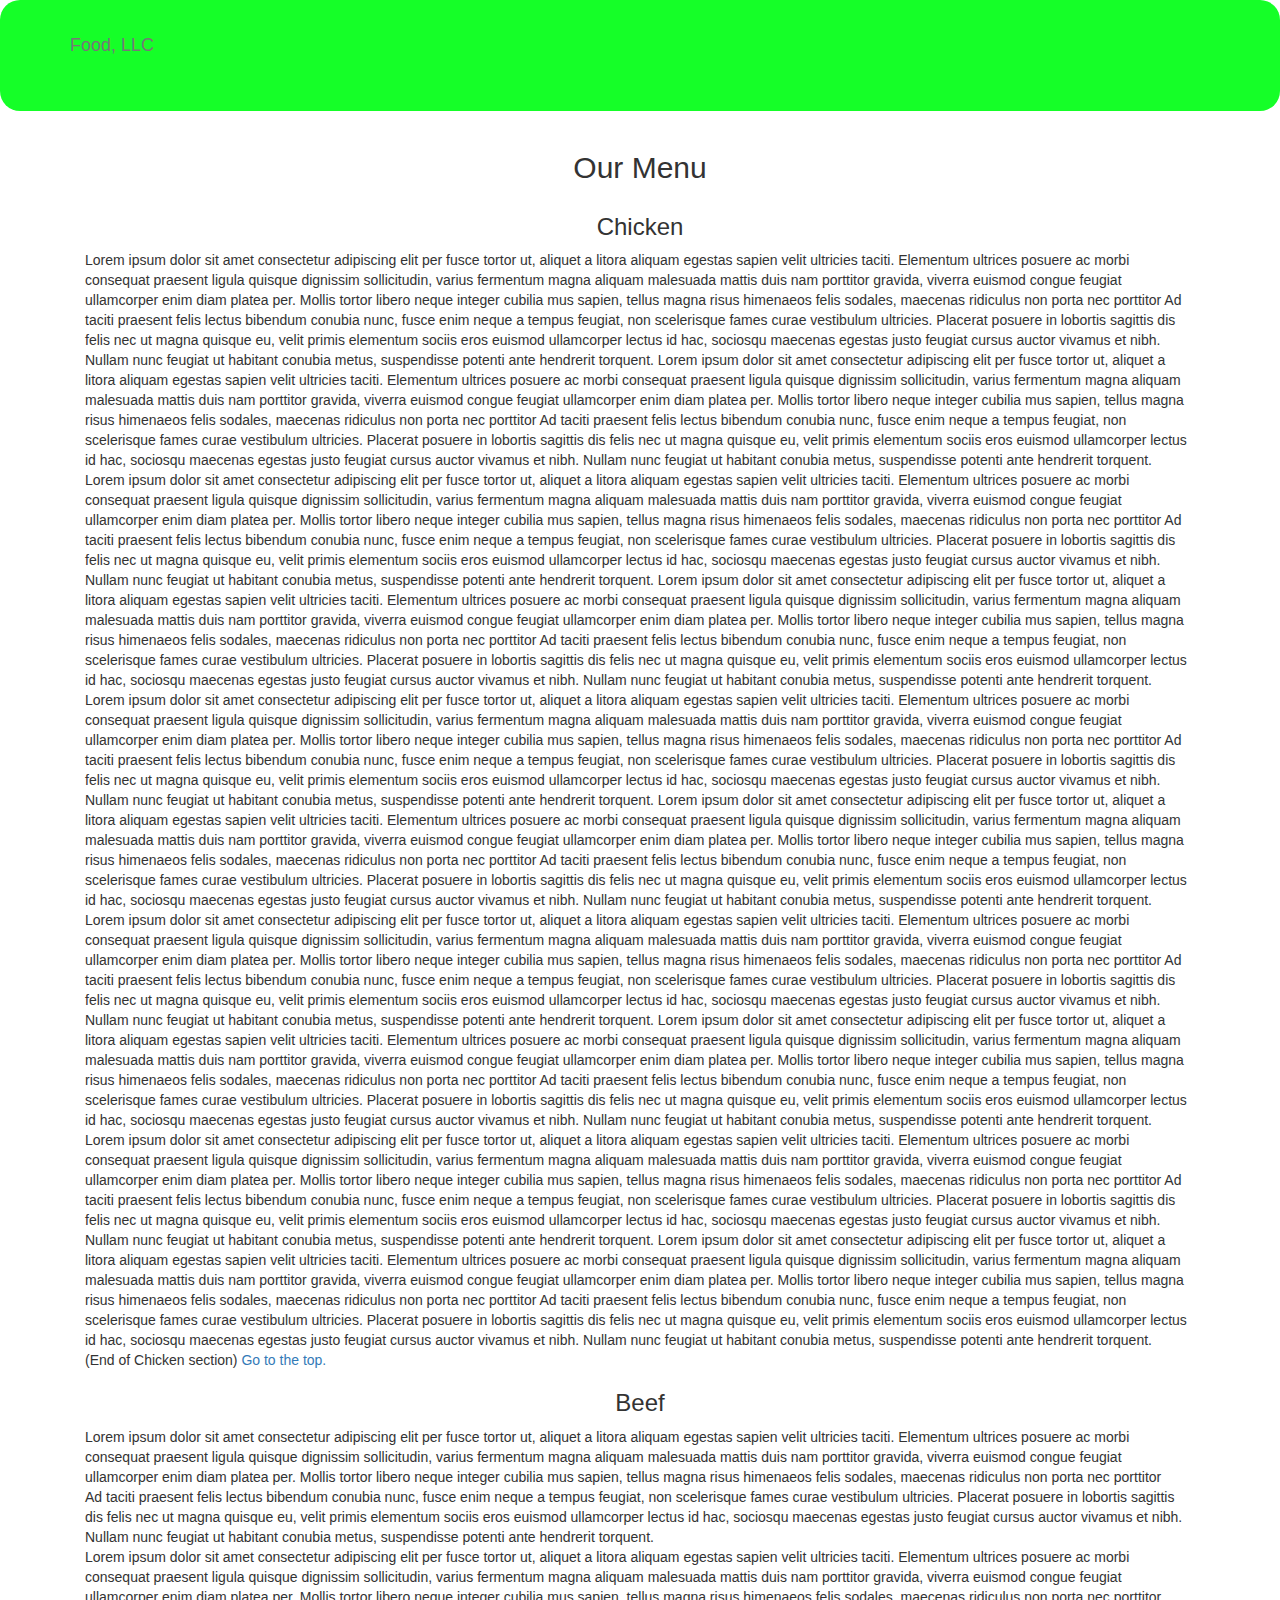
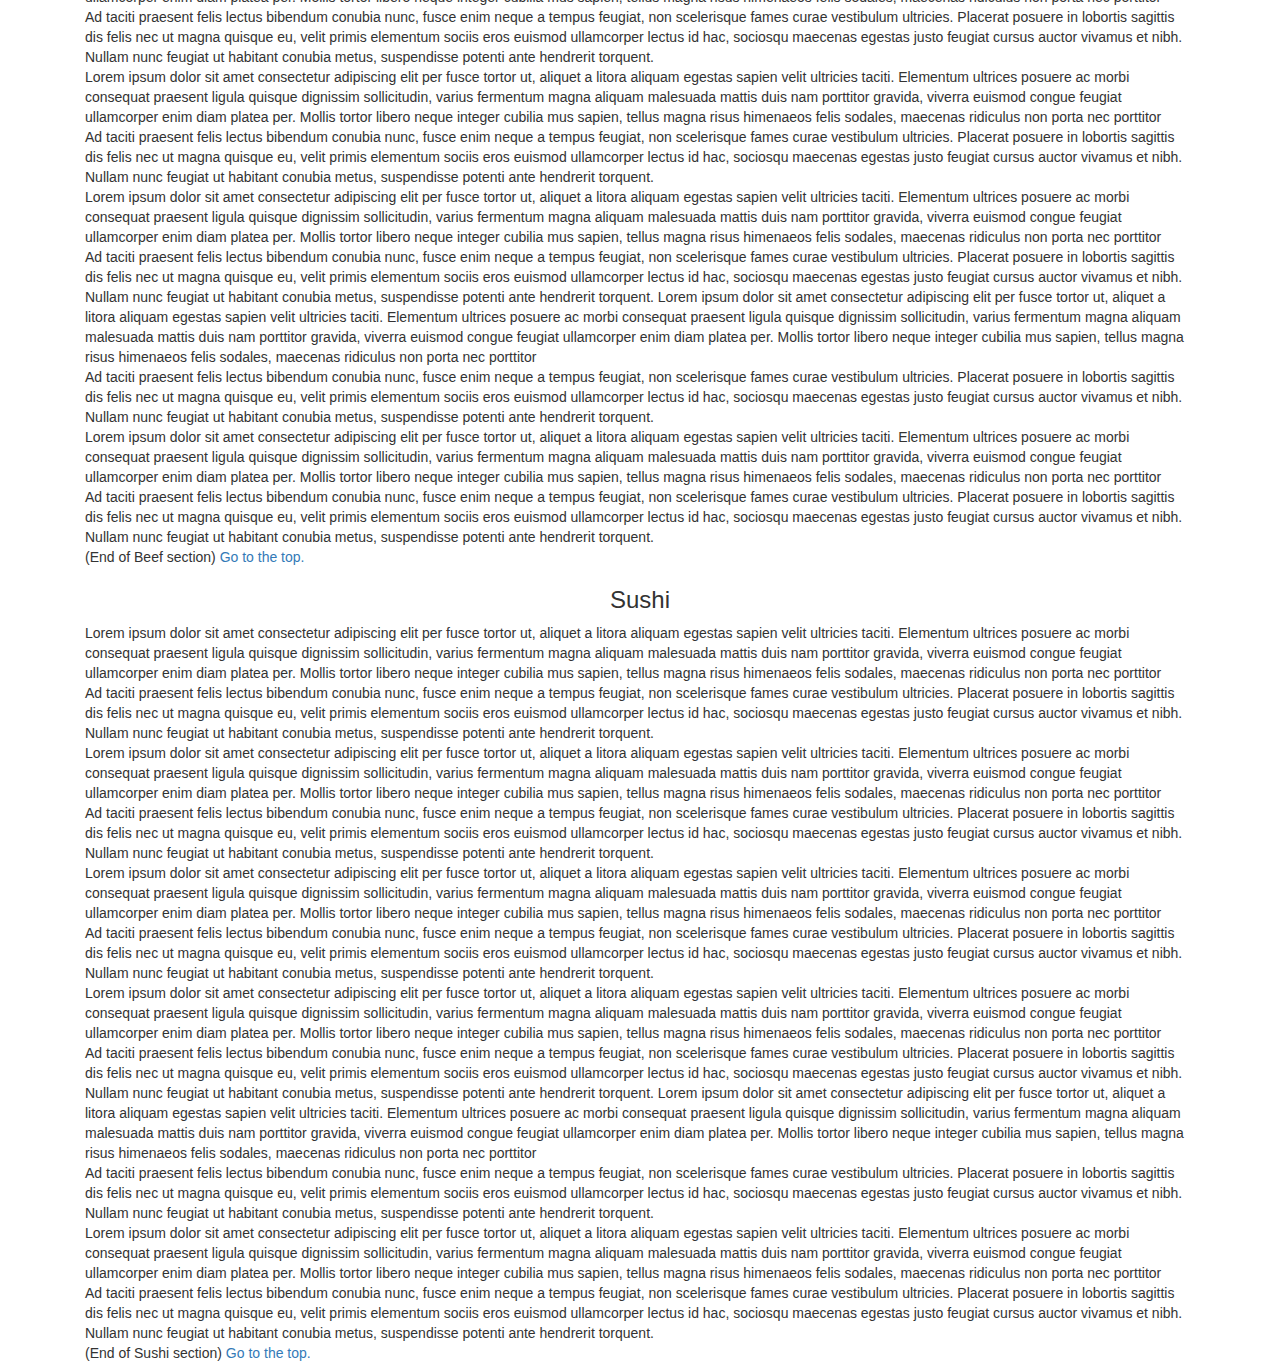
<file: ex.html>
<!DOCTYPE html>
<html lang="en">
<head>
    <meta charset="UTF-8">
    <meta name="viewport" content="width=device-width, initial-scale=1.0">
    <meta http-equiv="X-UA-Compatible" content="ie=edge">
    <title>Assignment Solution for Module 3</title>
    <link rel="stylesheet" href="css/styles.css">
    <link rel="stylesheet" href="https://maxcdn.bootstrapcdn.com/bootstrap/3.4.1/css/bootstrap.min.css">
    <script src="https://ajax.googleapis.com/ajax/libs/jquery/3.4.1/jquery.min.js"></script>
    <script src="https://maxcdn.bootstrapcdn.com/bootstrap/3.4.1/js/bootstrap.min.js"></script>
</head>
<body>
    <header>
        <nav id="header-nav" class="navbar navbar-default">
            <div class="container">                
                <div class="navbar-header">
                    <h1 class="navbar-brand">Food, LLC</h1>
                    <button type="button" class="navbar-toggle collapsed" data-toggle="collapse" data-target="#collapsable-nav" aria-expanded="false">
                        <span class="sr-only">Toggle navigation</span>
                        <span class="icon-bar"></span>
                        <span class="icon-bar"></span>
                        <span class="icon-bar"></span>
                    </button>
                </div>

                <div id="collapsable-nav" class="collapse navbar-collapse">
                    <ul id="nav-list" class="nav navbar-nav navbar-right">
                        <li>
                            <a href="#text1"><span class="visible-xs">Chicken</span></a>
                        </li>
                        <hr class="separator-collapsable-nav">
                        <li>
                            <a href="#text2"><span class="visible-xs">Beef</span></a>
                        </li>
                        <hr class="separator-collapsable-nav">

                        <li>
                            <a href="#text3"><span class="visible-xs">Sushi</span></a>
                        </li>
                    </ul>
                </div>
            </div>
        </nav>
    </header>

    <div id="main-content" class="container">
        <h2 class="text-center">Our Menu</h2>
        <section id="text1" class="col-xs-12 col-sm-12 col-md-12">
            <h3 class="section-title text-center">Chicken</h3>
            Lorem ipsum dolor sit amet consectetur adipiscing elit per fusce tortor ut,
            aliquet a litora aliquam egestas sapien velit ultricies taciti. Elementum
            ultrices posuere ac morbi consequat praesent ligula quisque dignissim
            sollicitudin, varius fermentum magna aliquam malesuada mattis duis nam
            porttitor gravida, viverra euismod congue feugiat ullamcorper enim diam
            platea per. Mollis tortor libero neque integer cubilia mus sapien,
            tellus magna risus himenaeos felis sodales, maecenas ridiculus non 
            porta nec porttitor
            Ad taciti praesent felis lectus bibendum conubia nunc, fusce enim neque a tempus
            feugiat, non scelerisque fames curae vestibulum ultricies. Placerat posuere
            in lobortis sagittis dis felis nec ut magna quisque eu, velit primis elementum
            sociis eros euismod ullamcorper lectus id hac, sociosqu maecenas egestas
            justo feugiat cursus auctor vivamus et nibh. Nullam nunc feugiat ut
            habitant conubia metus, suspendisse potenti ante hendrerit torquent.
            Lorem ipsum dolor sit amet consectetur adipiscing elit per fusce tortor ut,
            aliquet a litora aliquam egestas sapien velit ultricies taciti. Elementum
            ultrices posuere ac morbi consequat praesent ligula quisque dignissim
            sollicitudin, varius fermentum magna aliquam malesuada mattis duis nam
            porttitor gravida, viverra euismod congue feugiat ullamcorper enim diam
            platea per. Mollis tortor libero neque integer cubilia mus sapien,
            tellus magna risus himenaeos felis sodales, maecenas ridiculus non 
            porta nec porttitor
            Ad taciti praesent felis lectus bibendum conubia nunc, fusce enim neque a tempus
            feugiat, non scelerisque fames curae vestibulum ultricies. Placerat posuere
            in lobortis sagittis dis felis nec ut magna quisque eu, velit primis elementum
            sociis eros euismod ullamcorper lectus id hac, sociosqu maecenas egestas
            justo feugiat cursus auctor vivamus et nibh. Nullam nunc feugiat ut
            habitant conubia metus, suspendisse potenti ante hendrerit torquent.
            Lorem ipsum dolor sit amet consectetur adipiscing elit per fusce tortor ut,
            aliquet a litora aliquam egestas sapien velit ultricies taciti. Elementum
            ultrices posuere ac morbi consequat praesent ligula quisque dignissim
            sollicitudin, varius fermentum magna aliquam malesuada mattis duis nam
            porttitor gravida, viverra euismod congue feugiat ullamcorper enim diam
            platea per. Mollis tortor libero neque integer cubilia mus sapien,
            tellus magna risus himenaeos felis sodales, maecenas ridiculus non 
            porta nec porttitor
            Ad taciti praesent felis lectus bibendum conubia nunc, fusce enim neque a tempus
            feugiat, non scelerisque fames curae vestibulum ultricies. Placerat posuere
            in lobortis sagittis dis felis nec ut magna quisque eu, velit primis elementum
            sociis eros euismod ullamcorper lectus id hac, sociosqu maecenas egestas
            justo feugiat cursus auctor vivamus et nibh. Nullam nunc feugiat ut
            habitant conubia metus, suspendisse potenti ante hendrerit torquent.
            Lorem ipsum dolor sit amet consectetur adipiscing elit per fusce tortor ut,
            aliquet a litora aliquam egestas sapien velit ultricies taciti. Elementum
            ultrices posuere ac morbi consequat praesent ligula quisque dignissim
            sollicitudin, varius fermentum magna aliquam malesuada mattis duis nam
            porttitor gravida, viverra euismod congue feugiat ullamcorper enim diam
            platea per. Mollis tortor libero neque integer cubilia mus sapien,
            tellus magna risus himenaeos felis sodales, maecenas ridiculus non 
            porta nec porttitor
            Ad taciti praesent felis lectus bibendum conubia nunc, fusce enim neque a tempus
            feugiat, non scelerisque fames curae vestibulum ultricies. Placerat posuere
            in lobortis sagittis dis felis nec ut magna quisque eu, velit primis elementum
            sociis eros euismod ullamcorper lectus id hac, sociosqu maecenas egestas
            justo feugiat cursus auctor vivamus et nibh. Nullam nunc feugiat ut
            habitant conubia metus, suspendisse potenti ante hendrerit torquent.
            Lorem ipsum dolor sit amet consectetur adipiscing elit per fusce tortor ut,
            aliquet a litora aliquam egestas sapien velit ultricies taciti. Elementum
            ultrices posuere ac morbi consequat praesent ligula quisque dignissim
            sollicitudin, varius fermentum magna aliquam malesuada mattis duis nam
            porttitor gravida, viverra euismod congue feugiat ullamcorper enim diam
            platea per. Mollis tortor libero neque integer cubilia mus sapien,
            tellus magna risus himenaeos felis sodales, maecenas ridiculus non 
            porta nec porttitor
            Ad taciti praesent felis lectus bibendum conubia nunc, fusce enim neque a tempus
            feugiat, non scelerisque fames curae vestibulum ultricies. Placerat posuere
            in lobortis sagittis dis felis nec ut magna quisque eu, velit primis elementum
            sociis eros euismod ullamcorper lectus id hac, sociosqu maecenas egestas
            justo feugiat cursus auctor vivamus et nibh. Nullam nunc feugiat ut
            habitant conubia metus, suspendisse potenti ante hendrerit torquent.
            Lorem ipsum dolor sit amet consectetur adipiscing elit per fusce tortor ut,
            aliquet a litora aliquam egestas sapien velit ultricies taciti. Elementum
            ultrices posuere ac morbi consequat praesent ligula quisque dignissim
            sollicitudin, varius fermentum magna aliquam malesuada mattis duis nam
            porttitor gravida, viverra euismod congue feugiat ullamcorper enim diam
            platea per. Mollis tortor libero neque integer cubilia mus sapien,
            tellus magna risus himenaeos felis sodales, maecenas ridiculus non 
            porta nec porttitor
            Ad taciti praesent felis lectus bibendum conubia nunc, fusce enim neque a tempus
            feugiat, non scelerisque fames curae vestibulum ultricies. Placerat posuere
            in lobortis sagittis dis felis nec ut magna quisque eu, velit primis elementum
            sociis eros euismod ullamcorper lectus id hac, sociosqu maecenas egestas
            justo feugiat cursus auctor vivamus et nibh. Nullam nunc feugiat ut
            habitant conubia metus, suspendisse potenti ante hendrerit torquent.
            Lorem ipsum dolor sit amet consectetur adipiscing elit per fusce tortor ut,
            aliquet a litora aliquam egestas sapien velit ultricies taciti. Elementum
            ultrices posuere ac morbi consequat praesent ligula quisque dignissim
            sollicitudin, varius fermentum magna aliquam malesuada mattis duis nam
            porttitor gravida, viverra euismod congue feugiat ullamcorper enim diam
            platea per. Mollis tortor libero neque integer cubilia mus sapien,
            tellus magna risus himenaeos felis sodales, maecenas ridiculus non 
            porta nec porttitor
            Ad taciti praesent felis lectus bibendum conubia nunc, fusce enim neque a tempus
            feugiat, non scelerisque fames curae vestibulum ultricies. Placerat posuere
            in lobortis sagittis dis felis nec ut magna quisque eu, velit primis elementum
            sociis eros euismod ullamcorper lectus id hac, sociosqu maecenas egestas
            justo feugiat cursus auctor vivamus et nibh. Nullam nunc feugiat ut
            habitant conubia metus, suspendisse potenti ante hendrerit torquent.
            Lorem ipsum dolor sit amet consectetur adipiscing elit per fusce tortor ut,
            aliquet a litora aliquam egestas sapien velit ultricies taciti. Elementum
            ultrices posuere ac morbi consequat praesent ligula quisque dignissim
            sollicitudin, varius fermentum magna aliquam malesuada mattis duis nam
            porttitor gravida, viverra euismod congue feugiat ullamcorper enim diam
            platea per. Mollis tortor libero neque integer cubilia mus sapien,
            tellus magna risus himenaeos felis sodales, maecenas ridiculus non 
            porta nec porttitor
            Ad taciti praesent felis lectus bibendum conubia nunc, fusce enim neque a tempus
            feugiat, non scelerisque fames curae vestibulum ultricies. Placerat posuere
            in lobortis sagittis dis felis nec ut magna quisque eu, velit primis elementum
            sociis eros euismod ullamcorper lectus id hac, sociosqu maecenas egestas
            justo feugiat cursus auctor vivamus et nibh. Nullam nunc feugiat ut
            habitant conubia metus, suspendisse potenti ante hendrerit torquent.
            Lorem ipsum dolor sit amet consectetur adipiscing elit per fusce tortor ut,
            aliquet a litora aliquam egestas sapien velit ultricies taciti. Elementum
            ultrices posuere ac morbi consequat praesent ligula quisque dignissim
            sollicitudin, varius fermentum magna aliquam malesuada mattis duis nam
            porttitor gravida, viverra euismod congue feugiat ullamcorper enim diam
            platea per. Mollis tortor libero neque integer cubilia mus sapien,
            tellus magna risus himenaeos felis sodales, maecenas ridiculus non 
            porta nec porttitor
            Ad taciti praesent felis lectus bibendum conubia nunc, fusce enim neque a tempus
            feugiat, non scelerisque fames curae vestibulum ultricies. Placerat posuere
            in lobortis sagittis dis felis nec ut magna quisque eu, velit primis elementum
            sociis eros euismod ullamcorper lectus id hac, sociosqu maecenas egestas
            justo feugiat cursus auctor vivamus et nibh. Nullam nunc feugiat ut
            habitant conubia metus, suspendisse potenti ante hendrerit torquent.
            Lorem ipsum dolor sit amet consectetur adipiscing elit per fusce tortor ut,
            aliquet a litora aliquam egestas sapien velit ultricies taciti. Elementum
            ultrices posuere ac morbi consequat praesent ligula quisque dignissim
            sollicitudin, varius fermentum magna aliquam malesuada mattis duis nam
            porttitor gravida, viverra euismod congue feugiat ullamcorper enim diam
            platea per. Mollis tortor libero neque integer cubilia mus sapien,
            tellus magna risus himenaeos felis sodales, maecenas ridiculus non 
            porta nec porttitor
            Ad taciti praesent felis lectus bibendum conubia nunc, fusce enim neque a tempus
            feugiat, non scelerisque fames curae vestibulum ultricies. Placerat posuere
            in lobortis sagittis dis felis nec ut magna quisque eu, velit primis elementum
            sociis eros euismod ullamcorper lectus id hac, sociosqu maecenas egestas
            justo feugiat cursus auctor vivamus et nibh. Nullam nunc feugiat ut
            habitant conubia metus, suspendisse potenti ante hendrerit torquent.<br>
            (End of Chicken section)
            <a href="#header-nav">Go to the top.</a>
        </section>
        <section id="text2" class="col-xs-12 col-sm-12 col-md-12">
            <h3 class="section-title text-center">Beef</h3>
            Lorem ipsum dolor sit amet consectetur adipiscing elit per fusce tortor ut,
            aliquet a litora aliquam egestas sapien velit ultricies taciti. Elementum
            ultrices posuere ac morbi consequat praesent ligula quisque dignissim
            sollicitudin, varius fermentum magna aliquam malesuada mattis duis nam
            porttitor gravida, viverra euismod congue feugiat ullamcorper enim diam
            platea per. Mollis tortor libero neque integer cubilia mus sapien,
            tellus magna risus himenaeos felis sodales, maecenas ridiculus non 
            porta nec porttitor<br>
            Ad taciti praesent felis lectus bibendum conubia nunc, fusce enim neque a tempus
            feugiat, non scelerisque fames curae vestibulum ultricies. Placerat posuere
            in lobortis sagittis dis felis nec ut magna quisque eu, velit primis elementum
            sociis eros euismod ullamcorper lectus id hac, sociosqu maecenas egestas
            justo feugiat cursus auctor vivamus et nibh. Nullam nunc feugiat ut
            habitant conubia metus, suspendisse potenti ante hendrerit torquent.<br>
            Lorem ipsum dolor sit amet consectetur adipiscing elit per fusce tortor ut,
            aliquet a litora aliquam egestas sapien velit ultricies taciti. Elementum
            ultrices posuere ac morbi consequat praesent ligula quisque dignissim
            sollicitudin, varius fermentum magna aliquam malesuada mattis duis nam
            porttitor gravida, viverra euismod congue feugiat ullamcorper enim diam
            platea per. Mollis tortor libero neque integer cubilia mus sapien,
            tellus magna risus himenaeos felis sodales, maecenas ridiculus non 
            porta nec porttitor<br>
            Ad taciti praesent felis lectus bibendum conubia nunc, fusce enim neque a tempus
            feugiat, non scelerisque fames curae vestibulum ultricies. Placerat posuere
            in lobortis sagittis dis felis nec ut magna quisque eu, velit primis elementum
            sociis eros euismod ullamcorper lectus id hac, sociosqu maecenas egestas
            justo feugiat cursus auctor vivamus et nibh. Nullam nunc feugiat ut
            habitant conubia metus, suspendisse potenti ante hendrerit torquent.<br>
            Lorem ipsum dolor sit amet consectetur adipiscing elit per fusce tortor ut,
            aliquet a litora aliquam egestas sapien velit ultricies taciti. Elementum
            ultrices posuere ac morbi consequat praesent ligula quisque dignissim
            sollicitudin, varius fermentum magna aliquam malesuada mattis duis nam
            porttitor gravida, viverra euismod congue feugiat ullamcorper enim diam
            platea per. Mollis tortor libero neque integer cubilia mus sapien,
            tellus magna risus himenaeos felis sodales, maecenas ridiculus non 
            porta nec porttitor<br>
            Ad taciti praesent felis lectus bibendum conubia nunc, fusce enim neque a tempus
            feugiat, non scelerisque fames curae vestibulum ultricies. Placerat posuere
            in lobortis sagittis dis felis nec ut magna quisque eu, velit primis elementum
            sociis eros euismod ullamcorper lectus id hac, sociosqu maecenas egestas
            justo feugiat cursus auctor vivamus et nibh. Nullam nunc feugiat ut
            habitant conubia metus, suspendisse potenti ante hendrerit torquent.<br>
            Lorem ipsum dolor sit amet consectetur adipiscing elit per fusce tortor ut,
            aliquet a litora aliquam egestas sapien velit ultricies taciti. Elementum
            ultrices posuere ac morbi consequat praesent ligula quisque dignissim
            sollicitudin, varius fermentum magna aliquam malesuada mattis duis nam
            porttitor gravida, viverra euismod congue feugiat ullamcorper enim diam
            platea per. Mollis tortor libero neque integer cubilia mus sapien,
            tellus magna risus himenaeos felis sodales, maecenas ridiculus non 
            porta nec porttitor<br>
            Ad taciti praesent felis lectus bibendum conubia nunc, fusce enim neque a tempus
            feugiat, non scelerisque fames curae vestibulum ultricies. Placerat posuere
            in lobortis sagittis dis felis nec ut magna quisque eu, velit primis elementum
            sociis eros euismod ullamcorper lectus id hac, sociosqu maecenas egestas
            justo feugiat cursus auctor vivamus et nibh. Nullam nunc feugiat ut
            habitant conubia metus, suspendisse potenti ante hendrerit torquent.
            Lorem ipsum dolor sit amet consectetur adipiscing elit per fusce tortor ut,
            aliquet a litora aliquam egestas sapien velit ultricies taciti. Elementum
            ultrices posuere ac morbi consequat praesent ligula quisque dignissim
            sollicitudin, varius fermentum magna aliquam malesuada mattis duis nam
            porttitor gravida, viverra euismod congue feugiat ullamcorper enim diam
            platea per. Mollis tortor libero neque integer cubilia mus sapien,
            tellus magna risus himenaeos felis sodales, maecenas ridiculus non 
            porta nec porttitor<br>
            Ad taciti praesent felis lectus bibendum conubia nunc, fusce enim neque a tempus
            feugiat, non scelerisque fames curae vestibulum ultricies. Placerat posuere
            in lobortis sagittis dis felis nec ut magna quisque eu, velit primis elementum
            sociis eros euismod ullamcorper lectus id hac, sociosqu maecenas egestas
            justo feugiat cursus auctor vivamus et nibh. Nullam nunc feugiat ut
            habitant conubia metus, suspendisse potenti ante hendrerit torquent.<br>
            Lorem ipsum dolor sit amet consectetur adipiscing elit per fusce tortor ut,
            aliquet a litora aliquam egestas sapien velit ultricies taciti. Elementum
            ultrices posuere ac morbi consequat praesent ligula quisque dignissim
            sollicitudin, varius fermentum magna aliquam malesuada mattis duis nam
            porttitor gravida, viverra euismod congue feugiat ullamcorper enim diam
            platea per. Mollis tortor libero neque integer cubilia mus sapien,
            tellus magna risus himenaeos felis sodales, maecenas ridiculus non 
            porta nec porttitor<br>
            Ad taciti praesent felis lectus bibendum conubia nunc, fusce enim neque a tempus
            feugiat, non scelerisque fames curae vestibulum ultricies. Placerat posuere
            in lobortis sagittis dis felis nec ut magna quisque eu, velit primis elementum
            sociis eros euismod ullamcorper lectus id hac, sociosqu maecenas egestas
            justo feugiat cursus auctor vivamus et nibh. Nullam nunc feugiat ut
            habitant conubia metus, suspendisse potenti ante hendrerit torquent.<br>
            (End of Beef section)
            <a href="#header-nav">Go to the top.</a>
        </section>
        <section id="text3" class="col-xs-12 col-sm-12 col-md-12">
            <h3 class="section-title text-center">Sushi</h3>
            Lorem ipsum dolor sit amet consectetur adipiscing elit per fusce tortor ut,
            aliquet a litora aliquam egestas sapien velit ultricies taciti. Elementum
            ultrices posuere ac morbi consequat praesent ligula quisque dignissim
            sollicitudin, varius fermentum magna aliquam malesuada mattis duis nam
            porttitor gravida, viverra euismod congue feugiat ullamcorper enim diam
            platea per. Mollis tortor libero neque integer cubilia mus sapien,
            tellus magna risus himenaeos felis sodales, maecenas ridiculus non 
            porta nec porttitor<br>
            Ad taciti praesent felis lectus bibendum conubia nunc, fusce enim neque a tempus
            feugiat, non scelerisque fames curae vestibulum ultricies. Placerat posuere
            in lobortis sagittis dis felis nec ut magna quisque eu, velit primis elementum
            sociis eros euismod ullamcorper lectus id hac, sociosqu maecenas egestas
            justo feugiat cursus auctor vivamus et nibh. Nullam nunc feugiat ut
            habitant conubia metus, suspendisse potenti ante hendrerit torquent.<br>
            Lorem ipsum dolor sit amet consectetur adipiscing elit per fusce tortor ut,
            aliquet a litora aliquam egestas sapien velit ultricies taciti. Elementum
            ultrices posuere ac morbi consequat praesent ligula quisque dignissim
            sollicitudin, varius fermentum magna aliquam malesuada mattis duis nam
            porttitor gravida, viverra euismod congue feugiat ullamcorper enim diam
            platea per. Mollis tortor libero neque integer cubilia mus sapien,
            tellus magna risus himenaeos felis sodales, maecenas ridiculus non 
            porta nec porttitor<br>
            Ad taciti praesent felis lectus bibendum conubia nunc, fusce enim neque a tempus
            feugiat, non scelerisque fames curae vestibulum ultricies. Placerat posuere
            in lobortis sagittis dis felis nec ut magna quisque eu, velit primis elementum
            sociis eros euismod ullamcorper lectus id hac, sociosqu maecenas egestas
            justo feugiat cursus auctor vivamus et nibh. Nullam nunc feugiat ut
            habitant conubia metus, suspendisse potenti ante hendrerit torquent.<br>
            Lorem ipsum dolor sit amet consectetur adipiscing elit per fusce tortor ut,
            aliquet a litora aliquam egestas sapien velit ultricies taciti. Elementum
            ultrices posuere ac morbi consequat praesent ligula quisque dignissim
            sollicitudin, varius fermentum magna aliquam malesuada mattis duis nam
            porttitor gravida, viverra euismod congue feugiat ullamcorper enim diam
            platea per. Mollis tortor libero neque integer cubilia mus sapien,
            tellus magna risus himenaeos felis sodales, maecenas ridiculus non 
            porta nec porttitor<br>
            Ad taciti praesent felis lectus bibendum conubia nunc, fusce enim neque a tempus
            feugiat, non scelerisque fames curae vestibulum ultricies. Placerat posuere
            in lobortis sagittis dis felis nec ut magna quisque eu, velit primis elementum
            sociis eros euismod ullamcorper lectus id hac, sociosqu maecenas egestas
            justo feugiat cursus auctor vivamus et nibh. Nullam nunc feugiat ut
            habitant conubia metus, suspendisse potenti ante hendrerit torquent.<br>
            Lorem ipsum dolor sit amet consectetur adipiscing elit per fusce tortor ut,
            aliquet a litora aliquam egestas sapien velit ultricies taciti. Elementum
            ultrices posuere ac morbi consequat praesent ligula quisque dignissim
            sollicitudin, varius fermentum magna aliquam malesuada mattis duis nam
            porttitor gravida, viverra euismod congue feugiat ullamcorper enim diam
            platea per. Mollis tortor libero neque integer cubilia mus sapien,
            tellus magna risus himenaeos felis sodales, maecenas ridiculus non 
            porta nec porttitor<br>
            Ad taciti praesent felis lectus bibendum conubia nunc, fusce enim neque a tempus
            feugiat, non scelerisque fames curae vestibulum ultricies. Placerat posuere
            in lobortis sagittis dis felis nec ut magna quisque eu, velit primis elementum
            sociis eros euismod ullamcorper lectus id hac, sociosqu maecenas egestas
            justo feugiat cursus auctor vivamus et nibh. Nullam nunc feugiat ut
            habitant conubia metus, suspendisse potenti ante hendrerit torquent.
            Lorem ipsum dolor sit amet consectetur adipiscing elit per fusce tortor ut,
            aliquet a litora aliquam egestas sapien velit ultricies taciti. Elementum
            ultrices posuere ac morbi consequat praesent ligula quisque dignissim
            sollicitudin, varius fermentum magna aliquam malesuada mattis duis nam
            porttitor gravida, viverra euismod congue feugiat ullamcorper enim diam
            platea per. Mollis tortor libero neque integer cubilia mus sapien,
            tellus magna risus himenaeos felis sodales, maecenas ridiculus non 
            porta nec porttitor<br>
            Ad taciti praesent felis lectus bibendum conubia nunc, fusce enim neque a tempus
            feugiat, non scelerisque fames curae vestibulum ultricies. Placerat posuere
            in lobortis sagittis dis felis nec ut magna quisque eu, velit primis elementum
            sociis eros euismod ullamcorper lectus id hac, sociosqu maecenas egestas
            justo feugiat cursus auctor vivamus et nibh. Nullam nunc feugiat ut
            habitant conubia metus, suspendisse potenti ante hendrerit torquent.<br>
            Lorem ipsum dolor sit amet consectetur adipiscing elit per fusce tortor ut,
            aliquet a litora aliquam egestas sapien velit ultricies taciti. Elementum
            ultrices posuere ac morbi consequat praesent ligula quisque dignissim
            sollicitudin, varius fermentum magna aliquam malesuada mattis duis nam
            porttitor gravida, viverra euismod congue feugiat ullamcorper enim diam
            platea per. Mollis tortor libero neque integer cubilia mus sapien,
            tellus magna risus himenaeos felis sodales, maecenas ridiculus non 
            porta nec porttitor<br>
            Ad taciti praesent felis lectus bibendum conubia nunc, fusce enim neque a tempus
            feugiat, non scelerisque fames curae vestibulum ultricies. Placerat posuere
            in lobortis sagittis dis felis nec ut magna quisque eu, velit primis elementum
            sociis eros euismod ullamcorper lectus id hac, sociosqu maecenas egestas
            justo feugiat cursus auctor vivamus et nibh. Nullam nunc feugiat ut
            habitant conubia metus, suspendisse potenti ante hendrerit torquent.<br>
            (End of Sushi section)
            <a href="#header-nav">Go to the top.</a>
        </section>
    </div>    
</body>
</html>
</file>
<file: css/styles.css>
*{
    box-sizing: border-box;
}
body{
    font-size:16px;
    color: #fff;
    background-color: rgb(29, 139, 29);
    font-family: 'Crimson Text', serif;
  
    
}
#header-nav {
    border-radius: 20px;
    border-style:dotted;
    border:0;
    background-color: rgb(21, 255, 40);
   
}

#logo-img{
    background: url('../images/logo.png') no-repeat;
    width:150px;
    height:150px;
    margin:10px 10px;
    border: 2px solid black;
    border-radius: 100px;
}

.navbar-brand{
    padding-top:25px;
}

.navbar-brand a h1{    /* main heading*/
font-family: 'Dancing Script', cursive;
font-size: 3em;
font-weight: bold;
color:rgba(22, 66, 55);
text-shadow: 1px 1px 1px rgb(24, 167, 5);
margin-top:10;
margin-bottom: 0;
line-height: 0.80;


}
.navbar-brand a:hover, .navbar-brand a:focus ,.navbar-brand a:active{
    text-decoration: none;
}
.navbar-brand p {
text-transform: uppercase;
font-size: 0.9em;
margin-top:10px;
color: rgb(24, 167, 5);
}
.navbar-brand p span{
    vertical-align: middle;
}

#nav-list{
    margin-top:10px;
}
#nav-list a{
    color:rgba(22, 66, 55);
    text-align:center;
    
    
}
#nav-list a:hover{
    background: rgb(29, 139, 29);
    /* border-radius: 100px; */
    color:white;
 
}
#nav-list a span{
    font-size:20px;
}
#phone{
    margin-top: 13px;
}
#phone a{
    text-align: right;
    padding:0px;
}
#phone div{
     text-align: right;
     padding-right:15px;
     color:rgba(22, 66, 55);
}
.navbar-header button.navbar-toggle, .navbar-header .icon-bar {
    border: 1px solid rgba(22, 66, 55);
    
  }
  .navbar-header button.navbar-toggle {
    clear: both;
    margin-top: -30px;
  }
  /* END HEADER */

/********** Large devices only **********/
@media (min-width: 1200px) {

    .container .jumbotron{

    background: url('../images/rest1200.jpg') no-repeat red;
    height:675px;
    box-shadow: 0 0 50px black;
    border:2px solid black;
}


}

/********** Medium devices only **********/
@media (min-width: 992px) and (max-width: 1199px) {
  /* Header */
  #logo-img {
  background: url('../images/logo.png') no-repeat;
    width: 100px;
    height: 100px;
    margin: 5px 10px 10px ;
    border-radius: 50px;
  }
  .navbar-brand {
    padding-top: 10px;
    height: 100px;
    
  }
  .navbar-brand h1 { /* Restaurant name */
    margin-left:12px;
    
    font-size: 50vw; /* 1vw = 1% of viewport width */
  }
  .navbar-brand p { /* Kosher cert */
    font-size: 0.9em;
    margin-top:0;
    margin-left:5px;
    
  }
  .navbar-brand p img { /* Star-K */
    height: 20px;
  }
  .container .jumbotron{

    background: url('../images/rest992.jpg') no-repeat red;
    height:675px;
    box-shadow: 0 0 50px black;
    border:2px solid black;
}
 
}

/********** Small devices only **********/
@media (min-width: 768px) and (max-width: 991px) {
    .navbar-brand {
        padding-top: 1px;
        height: 100px;
        
      }
      .navbar-brand h1 { /* Restaurant name */
        margin-left:12px;
        
        font-size: 5vw; /* 1vw = 1% of viewport width */
      }
      .navbar-brand p { /* Kosher cert */
        font-size: 0.9em;
        margin-top:0;
        margin-left:10px;
        
      }
      .navbar-brand p img { /* Star-K */
        height: 20px;
      }
      .container .jumbotron{

        background: url('../images/rest768.jpg') no-repeat red;
        height:500px;
        box-shadow: 0 0 50px black;
        border:2px solid black;
    }
}

/********** Extra small devices only **********/
@media (max-width: 767px) {
  /* Header */
  .navbar-brand {
    padding-top: 7px;
    height: 90px;
  }
  .navbar-brand h1 { /* Restaurant name */
    padding-top: 5px;
    font-size: 5vw; /* 1vw = 1% of viewport width */
  }
  .navbar-brand p { /* Kosher cert */
    font-size: .6em;
    margin-top: 0px;
    margin-left:5px;
  }
  .navbar-brand p img { /* Star-K */
    height: 20px;
  }

  #collapsable-nav a { /* Collapsed nav menu text */
    font-size: 1.2em;
  }
  #collapsable-nav a span { /* Collapsed nav menu glyph */
    font-size: 1em;
    margin-right: 5px;
  }

  #call-btn > a {
    font-size: 1.5em;
    display: block;
    margin: 0 20px;
    padding: 10px;
    border: 2px solid #fff;
    background-color: #f6b319;
    color: #951c49;
  }
  #call-btn > a:hover {
    font-size: 1.5em;
    display: block;
    margin: 0 20px;
    padding: 10px;
    border: 2px solid #fff;
    background-color: red;
    color: greenyellow;
  }
  #xs-deliver {
    margin-top: 5px;
    font-size: .7em;
    letter-spacing: .1em;
    text-transform: uppercase;
  }
  /* End Header */

  /* home page */
  .container .jumbotron{
      
      padding:0;
      margin-top :10px;
      box-shadow: 0 0 50px black;
      border: 2px solid black;

  }
  div#menu-tile, div#specials-tile, div#map-tile{
    
    width: 360px;
    margin:10px auto 10px auto;

  }
  .panel-footer section{
    text-align: center;
}
.panel-footer section hr{
    width:50%
}
#menu-categories-title + div{
    margin-bottom: 15px;
}

}

/* for very very small devices  */
@media(max-width:479px)
{
    div#menu-tile, div#specials-tile, div#map-tile{
    
        width: 270px;
        margin:10px auto auto auto;
    
      }
      .navbar-brand{
        padding-top:0px;
        margin:0;
    }
    
    .navbar-brand a h1{    /* main heading*/
    font-family: 'Dancing Script', cursive;
    font-size: 2em;
    font-weight: bold;
    color:rgba(22, 66, 55);
    text-shadow: 1px 1px 1px rgb(24, 167, 5);
    margin-top:5;
    margin-bottom: 0;
    line-height: 0.80;
    
    
    }
    .navbar-brand p { /* Kosher cert */
        font-size: 0.5em;
        margin-top:0;
        margin-left:1px;
        
      }
      .navbar-brand p img { /* Star-K */
        height: 10px;
      }
      .panel-footer section{
          text-align: center;
      }

      .col-xxs-12{
          float: left;
          position: relative;
          padding-right: 10px;
          padding-left: 10px;
          min-height: 1px;
          width: 100%;
      }
}

#collapsable-nav a{
    font-size: 1.2em;
}
#collapsable-nav a span{
    font-size: 1em;
}
/* tiles */

#menu-tile, #specials-tile, #map-tile{

    height:250px;
    width: 100%;
    margin-bottom: 15px;
    position: relative;
    background-color: wheat;
    border:1px solid black;
    border-radius: 10px;
    overflow: hidden
    
}
#menu-tile:hover, #specials-tile:hover, #map-tile:hover{
    box-shadow: 0px 2px 10px black;

}
#menu-tile{
    background: url(../images/main-tile.jpg) no-repeat;
    background-position: center;
}
#specials-tile{
    background: url(../images/specials.png) no-repeat;
    background-position: center;
}
#main-tile{

}
#menu-tile span,#specials-tile span, #map-tile span{

    position: absolute;
    background: black;
    opacity: 0.7;
    width: 100%;
    padding: 15px;
    bottom:0px;
    right: 0;
    text-align: center;
    font-size: 1.5em;
    margin:0;
    color:wheat

}

/* footer */
.panel-footer{
    background-color: rgb(1, 31, 1);
    opacity: 0.8;
    margin:10px;
    border-radius: 10px;
    padding: 10px;
    border-top:1px solid black;

}
.panel-footer:hover{
   box-shadow: 0 1px 10px greenyellow;
    
}
.panel-footer div.row{
    margin-bottom: 30px;
}
.panel-footer span{
    font-size: 1.2em;
    color:wheat;
}
#address p{
    color:greenyellow;
    opacity: 0.5;
}
#testimonials{
    font-family:  'Dancing Script', cursive;
    font-size: 1.3em;
}
#testimonials p:nth-child(2){
    margin-top:30px;

 }
 .hrline{
     background-color: greenyellow;
 }
/* categories menu */
.category-tile{
    border:1px solid black;
    height:150px;
    width:200px;
    margin-bottom: 20px;
    margin-right: auto;
    margin-left: auto;
   overflow: hidden;
   border-radius: 10px;
   position: relative;
}
.category-tile span{
    position: absolute;
    bottom:0;
    right:0;
    text-align: center;
    font-size: 1.2em;
    width:100%;
    background: black;
    opacity: 0.7;
    color:wheat;
}
.category-tile:hover{
    box-shadow: 0 5px 10px black;
}

#menu-categories-title + div{
    margin-bottom: 15px;
}
/* starters */
.menu-item-description{

}
.menu-item-tile{
    margin-bottom:10px;
}

.menu-item-tile hr{
  width:80%;
}
.menu-item-tile .menu-item-price{
    font-size:1.1em;
    text-align: center;
   
}
.menu-item-photo{
    position: relative;
    border:1px solid black;
    overflow:hidden;
    padding:0;
    max-width: 250px;
    height: 140px;
    margin-bottom: 10px;
    margin-right: auto;
    margin-left: auto;
    border-radius: 10px;
    margin-top: 5px;
}
.menu-item-photo:hover{
    box-shadow: 0 10px 10px black;
}
.menu-item-photo div{
    position: absolute;
    right:0;
    bottom: 0;
    background-color: black;
    padding:10px;
    opacity: 0.7;
    border-radius: 20px;
    text-align: center;
}
.menu-item-description{
padding-right: 30px;
}
.menu-item-details{
    font-size: 1.2em;
    font-family: 'Dancing Script', cursive;
}
h3.menu-item-title{
margin:0;
color: wheat;
margin-bottom: 10px;
}
</file>
